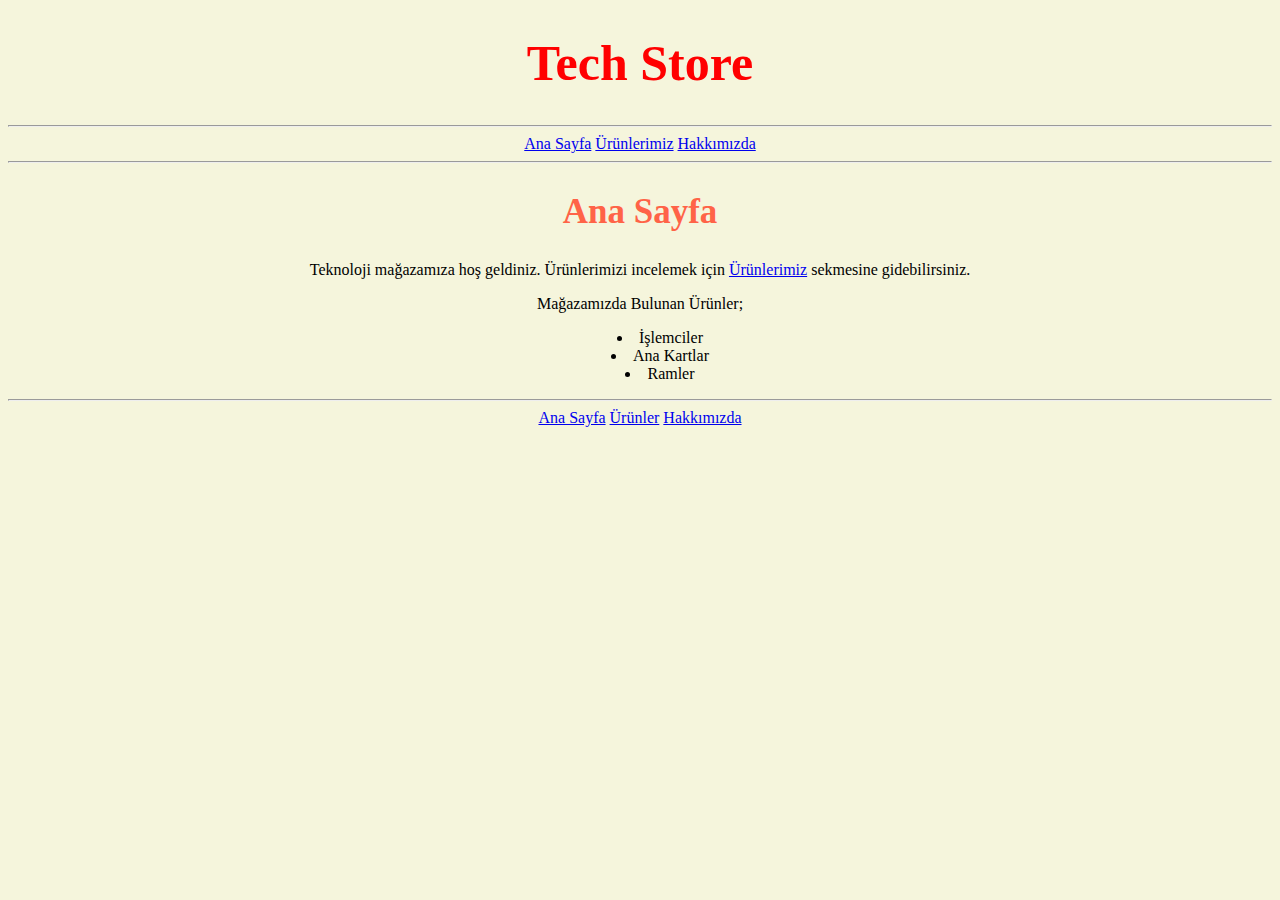
<file: index.html>
<!DOCTYPE html>
<html lang="tr">
<head>
    <meta charset="UTF-8">
    <meta http-equiv="X-UA-Compatible" content="IE=edge">
    <meta name="viewport" content="width=device-width, initial-scale=1.0">
    <title>Ana Sayfa</title>
    <link rel="stylesheet" href="/css/style.css">
</head>
<body style="background-color: beige;">
    <!-- Article Start -->
    <article>
        <h1 class="text-red fs-50">Tech Store</h1>
        <hr>
        <!-- nav bar start -->
        <a href="/index.html">Ana Sayfa</a>
        <a href="/urunler.html">Ürünlerimiz</a>
        <a href="/about-us.html">Hakkımızda</a>
        <!-- nav bar end -->
        <hr>
    </article>
    <!-- Article End -->

    <!-- Article Start -->
    <h2 class="fs-35" >Ana Sayfa</h2>
    <p>
        Teknoloji mağazamıza hoş geldiniz. Ürünlerimizi incelemek için <a href="/urunler.html">Ürünlerimiz</a> sekmesine gidebilirsiniz.
    </p>
    <p>Mağazamızda Bulunan Ürünler;</p>
    <ul>
        <li>İşlemciler</li>
        <li>Ana Kartlar</li>
        <li>Ramler</li>
    </ul>
    <!-- Article End -->
    <hr>
    <!-- footer start -->
    <Footer>
        <a href="/index.html">Ana Sayfa</a>
        <a href="/urunler.html">Ürünler</a>
        <a href="/about-us.html">Hakkımızda</a>
    </Footer>
    <!-- footer end -->
</body>
</html>
</file>
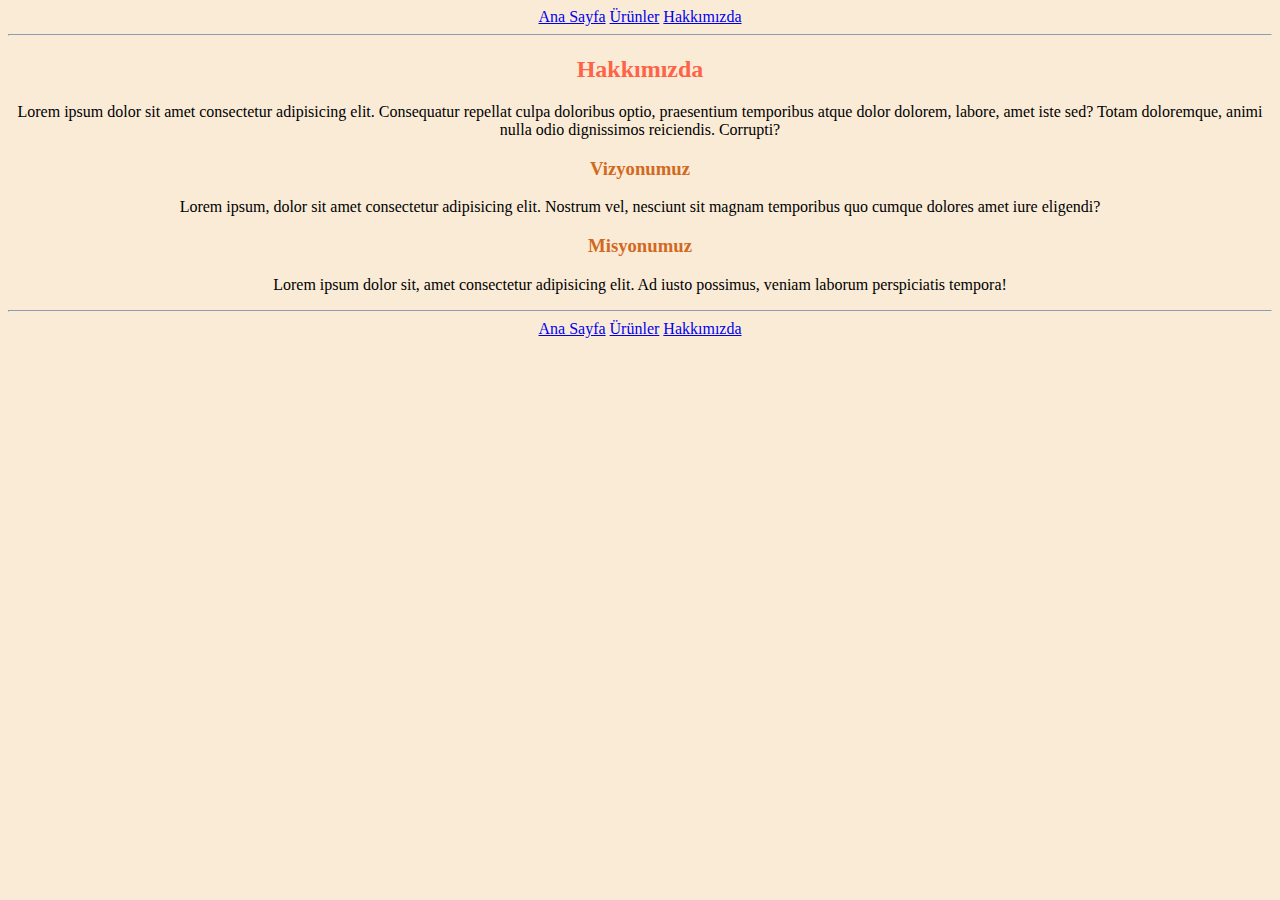
<file: about-us.html>
<!DOCTYPE html>
<html lang="en">
<head>
    <meta charset="UTF-8">
    <meta http-equiv="X-UA-Compatible" content="IE=edge">
    <meta name="viewport" content="width=device-width, initial-scale=1.0">
    <title>Hakkımızda</title>
    <link rel="stylesheet" href="/css/style.css">
    
</head>
<body style="background-color: antiquewhite;">
    <!-- nav bar start -->
    <a href="/index.html">Ana Sayfa</a>
    <a href="/urunler.html">Ürünler</a>
    <a href="/about-us.html">Hakkımızda</a>
    <!-- nav bar end -->
    <hr>
    <article>
        
        <h2>Hakkımızda</h2>
        <p>Lorem ipsum dolor sit amet consectetur adipisicing elit. Consequatur repellat culpa doloribus optio, praesentium temporibus atque dolor dolorem, labore, amet iste sed? Totam doloremque, animi nulla odio dignissimos reiciendis. Corrupti?</p>
        <h3>Vizyonumuz</h3>
        <p>Lorem ipsum, dolor sit amet consectetur adipisicing elit. Nostrum vel, nesciunt sit magnam temporibus quo cumque dolores amet iure eligendi?</p>
        
        <h3>Misyonumuz</h3>
        <p>Lorem ipsum dolor sit, amet consectetur adipisicing elit. Ad iusto possimus, veniam laborum perspiciatis tempora!</p>
    </article>
    <hr>
    <!-- footer start -->
    <Footer>
        <a href="/index.html">Ana Sayfa</a>
        <a href="/urunler.html">Ürünler</a>
        <a href="/about-us.html">Hakkımızda</a>
    </Footer>
    <!-- footer end -->
</body>
</html>
</file>
<file: css/style.css>
/************ Layout ************/
body {
    list-style-position: inside;
    text-align: center;
    

}
.fs-50 {
    font-size: 50px;
}

.fs-35 {
    font-size: 35px;
}

.fs-25 {
    font-size: 25px;
}

.text-red {
    color: red;
}
h2 {
    color:tomato;
}

h3 {
    color: chocolate;
}
</file>
